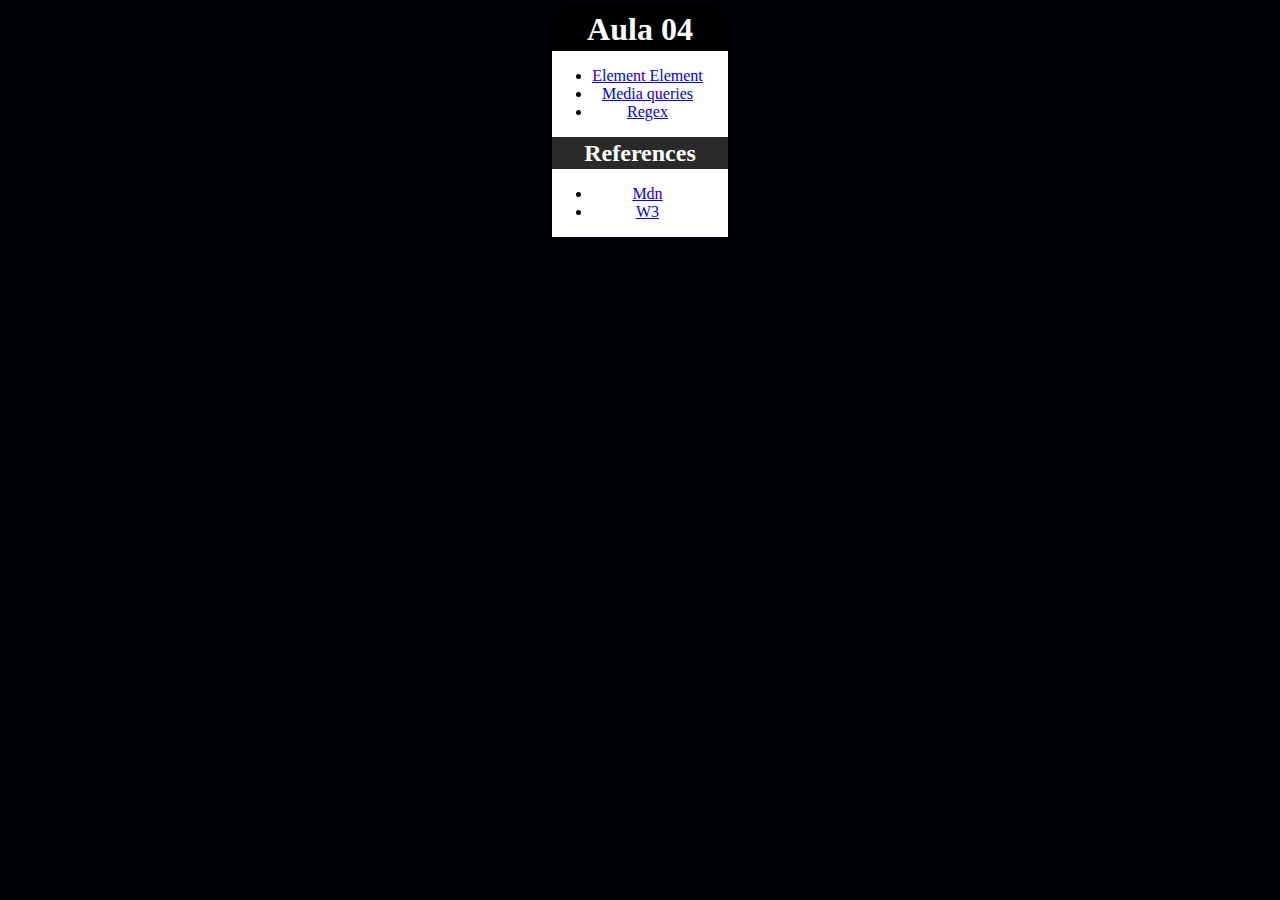
<file: index.html>
<!DOCTYPE html>
<html lang="en">

<head>
	<meta charset="UTF-8">
	<meta http-equiv="X-UA-Compatible" content="IE=edge">
	<meta name="viewport" content="width=device-width, initial-scale=1.0">
	<meta name="keywords" content="CTO4-04">
	<link rel="stylesheet" href="style.css">
	<title>Aula 04</title>
</head>

<body>
	<h1>Aula 04</h1>

	<ul>
		<li><a href="./Element_element.html">Element Element</a></li>
		<li><a href="./mediaQueries.html">Media queries</a></li>
		<li><a href="links.html">Regex</a></li>
	</ul>

	<h2>References</h2>
<ul>
	<li><a href="https://developer.mozilla.org/pt-BR/docs/Web/CSS/CSS_Selectors">Mdn</a></li>
	<li><a href="https://www.w3schools.com/cssref/css_selectors.asp">W3</a></li>
</ul>


</body>

</html>
</file>
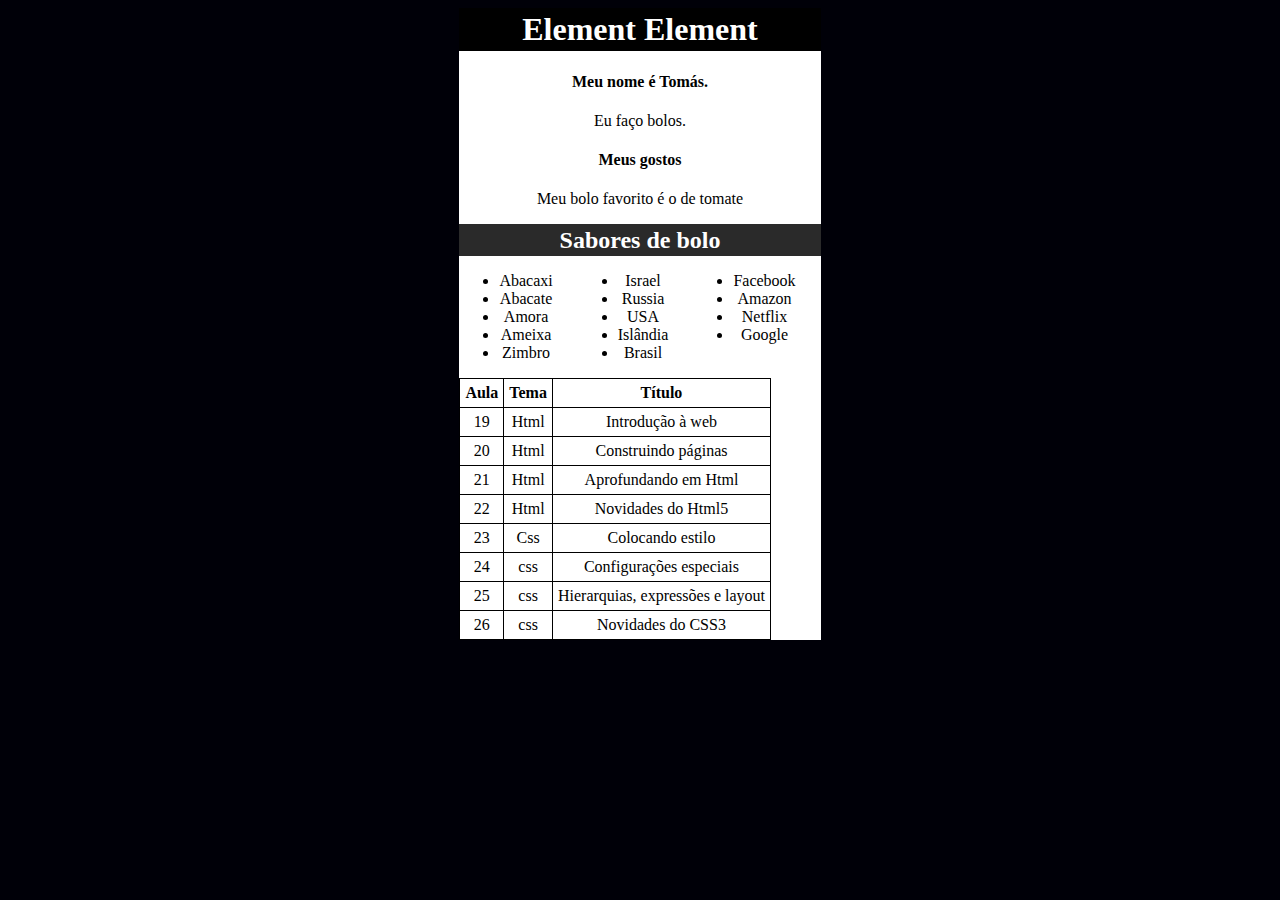
<file: Element_element.html>
<!DOCTYPE html>
<html>

<head>

	<link rel="stylesheet" href="element_element.css">
	<link rel="stylesheet" href="style.css">
	<meta name="keywords" content="CYO-24 CTO4-04">
	<title>Element Element</title>
</head>

<body>

	<h1>Element Element</h1>

	<main>
		<h4>
			Meu nome é <span>Tomás</span>.
		</h4>
		<p>Eu faço <span class="tema">bolos</span>.</p>
	</main>

	<h4> Meus gostos </h4>
	<p>Meu <span class="tema">bolo</span> favorito é o de <span>tomate</span></p>

	<h2>Sabores de bolo</h2>

	<div class="container">
		<ul id="Frutas">
			<li>Abacaxi</li>
			<li id="Abacate">Abacate</li>
			<li>Amora</li>
			<li>Ameixa</li>
			<li>Zimbro</li>
		</ul>
		<ul id="Paises">
			<li>Israel</li>
			<li>Russia</li>
			<li>USA</li>
			<li>Islândia</li>
			<li>Brasil</li>
		</ul>
		<ul id="Empresas">
			<li>Facebook</li>
			<li>Amazon</li>
			<li>Netflix</li>
			<li>Google</li>
		</ul>
	</div>
	<table>
		<tr>
			<th>Aula</th>
			<th>Tema</th>
			<th>Título</th>
		</tr>
		<tr>
			<td>19</td>
			<td>Html</td>
			<td>Introdução à web</td>
		</tr>
		<tr>
			<td>20</td>
			<td>Html</td>
			<td>Construindo páginas</td>
		</tr>
		<tr>
			<td>21</td>
			<td>Html</td>
			<td>Aprofundando em Html</td>
		</tr>
		<tr>
			<td>22</td>
			<td>Html</td>
			<td>Novidades do Html5</td>
		</tr>
		<tr>
			<td>23</td>
			<td>Css</td>
			<td>Colocando estilo</td>
		</tr>
		<tr>
			<td>24</td>
			<td>css</td>
			<td>Configurações especiais</td>
		</tr>
		<tr>
			<td>25</td>
			<td>css</td>
			<td>Hierarquias, expressões e layout</td>
		</tr>
		<tr>
			<td>26</td>
			<td>css</td>
			<td>Novidades do CSS3</td>
		</tr>
	</table>
</body>

</html>
</file>
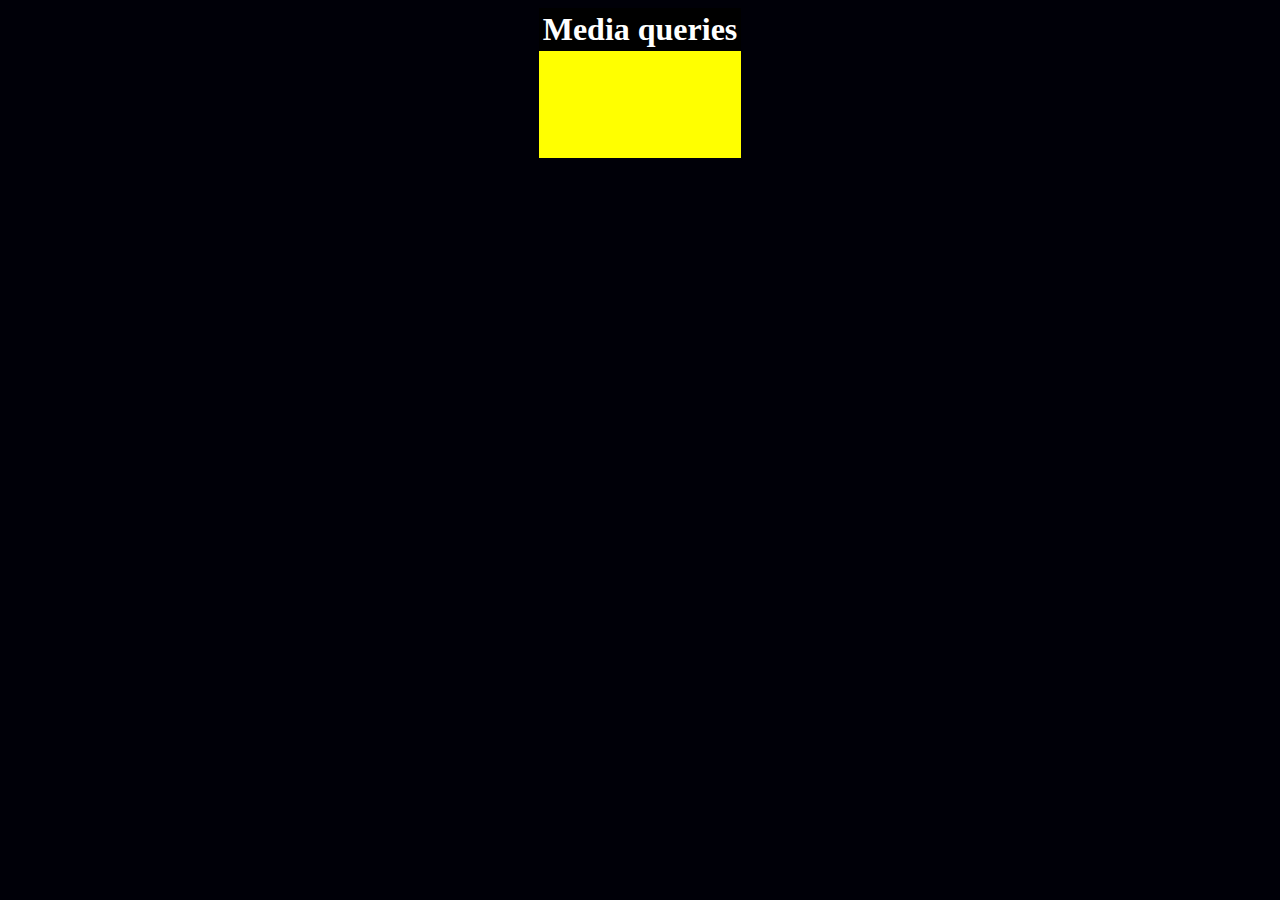
<file: mediaQueries.html>
<!DOCTYPE html>
<html lang="en">
<head>
	<meta charset="UTF-8">
	<title>Media queries</title>
	<link rel="stylesheet" href="style.css">
<style>
body{ background-color:red; }
/* sm 640px */
@media screen and (min-width: 640px) {  body{ background-color:orange; } }
/* md 768px */
@media screen and (min-width: 768px) {  body{ background-color:yellow; } }
/* lg 1024px */
/* xl 1280px */
/* 2xl 1536px */
</style>
</head>
<body>
	<h1>Media queries</h1>
</body>
</html>
</file>
<file: style.css>
html{
	display:flex;
	justify-content:center;
	background-color: #000008;
}
body{
	background-color: white;
	min-height: 150px;
	max-width:50%;
	text-align:center;
}
h1,h2,h3{
	text-align: center;
	box-sizing: border-box;
	color:white;
	margin-top:0px;
	margin-bottom:0px;
	padding: .1em .1em .1em .1em;
	width:100%;
}
h1{
	background-color:black;
}
h2{
	background-color:#2A2A2A;
}
h3{
	background-color:#4A4A4A;
}
ul{
	margin-right: 25px;
}
div.stack{
	display:flex;
	flex-direction:column;
}
p{
	padding-left: 10px;
	padding-right: 10px;
}
div.container{
	display:flex;
}
table{
	caption-side:bottom;
}
table>caption{
	font-size:8px;
}
table,tr,td,th{
	border:solid 1px black;
	border-collapse:collapse;
}
td,th{
	padding:5px;
	text-align:center;
}
footer{
	text-align:center;
	align-content:center;
}
</file>
<file: element_element.css>
/** CYO-24 CTO4-04 **/

/** Coloque a palavra bolo vermelha **/
/** Mude o background do titulo da main */
/** Mude a cor do elemento posterior a abacate para verde  **/
/** Mude a fonte de todos elementos posteriores  a abacate **/
/** Faça um efeito hover na lista de paises **/
/** Coloque todas as primeiras letras das empresas  em negrito **/
/** Coloque margem a direita da tabela **/
/** Faça uma tabela zebrada **/
/** Brinque com o :nth-child **/
</file>
